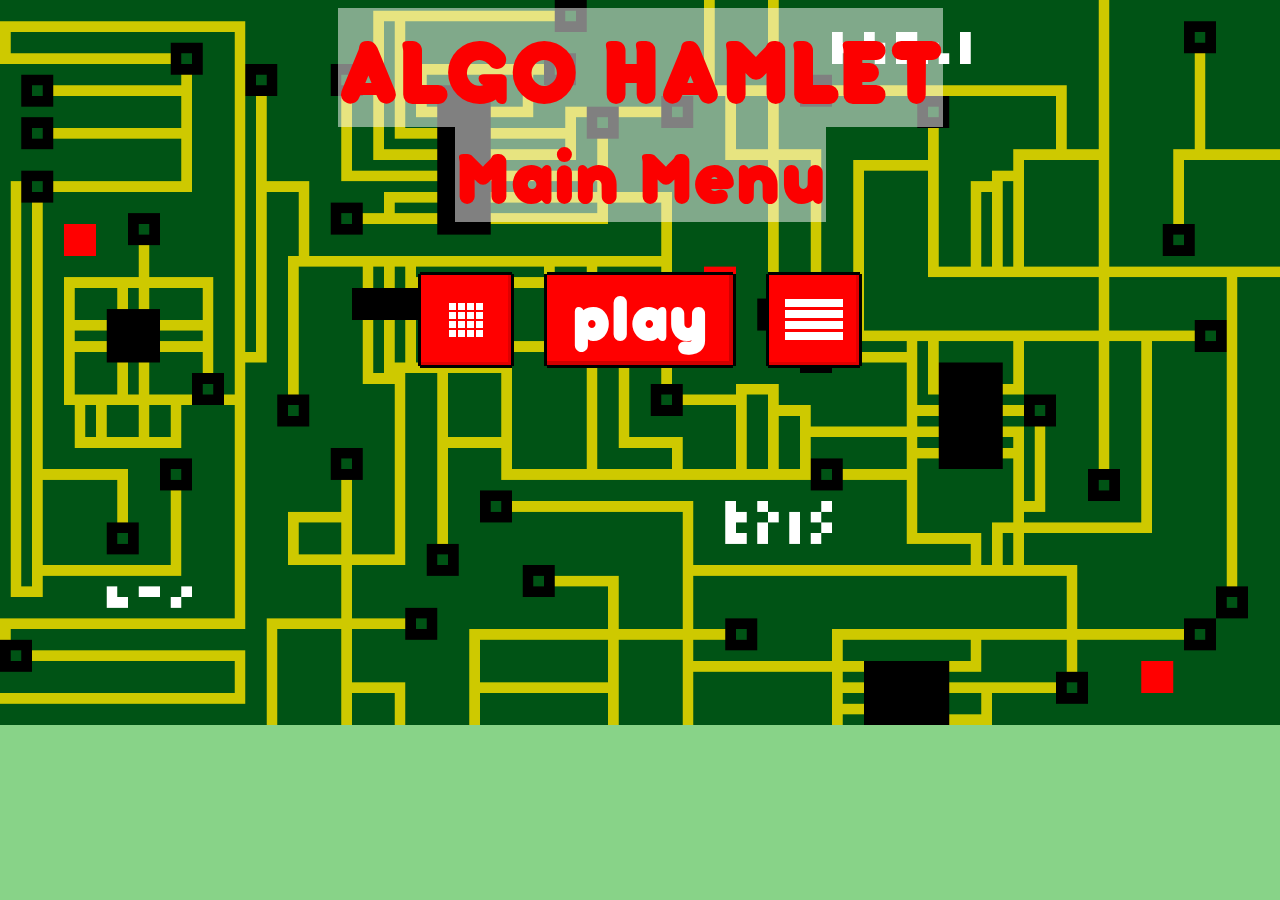
<file: public/menu/index.html>
<!DOCTYPE html>
<html>
    <head>

        <!-- Head - metas, links, script -->
        <title>ALGO HAMLET - Menu</title>
        <link rel="icon" type="image/png" href="../assets/misc/icon.png" />
        <link rel="stylesheet" href="../assets/misc/style.css" />
        <link rel="stylesheet" href="style.css" />
        <meta name="viewport" content="width=device-width, initial-scale=1" />
        <meta http-equiv="Content-Type" content="text/html; charset=utf-8" />
        <script type="text/javascript" src="script.js"></script>
    </head>
    <body>

      <!-- title -->
      <div id="title">ALGO HAMLET</div>
      <br/>
      <div id="subtitle">Main Menu</div>
      
      <!-- form -->
      <form action="/" method="POST">

        <!-- main buttons -->
        <div id="main">
          <a href="#levelPopup" id="levels"></a> 
          <button type="submit" id="play">play</button>
          <a href="#skinPopup" id="skin"></a>
        </div>

        <!-- level popup -->
        <div id="levelPopup" class="overlay">
          <div class="popup" id="popupLevel">
            <a class="close" id="closeLevel" href="#"></a>
            <h2 style="margin-bottom:20px">Choose your level :</h2>
            <input id="levelInput" type="hidden" value=1 name="level"/>
            <a class="levelbutton" onclick="chooseLevel(1)" href="#">1</a>
            <a class="levelbutton" onclick="chooseLevel(2)" href="#">2</a>
            <a class="levelbutton" onclick="chooseLevel(3)" href="#">3</a>
            <a class="levelbutton" onclick="chooseLevel(4)" href="#">4</a>
            <a class="levelbutton" onclick="chooseLevel(5)" href="#">5</a>
            <a class="levelbutton" onclick="chooseLevel(6)" href="#">6</a>
            <a class="levelbutton" onclick="chooseLevel(7)" href="#">7</a>
            <a class="levelbutton" onclick="chooseLevel(8)" href="#">8</a>
            <a class="levelbutton" onclick="chooseLevel(9)" href="#">9</a>
            <a class="levelbutton" onclick="chooseLevel(10)" href="#">10</a>
            <a class="levelbutton" onclick="chooseLevel(11)" href="#">11</a>
            <a class="levelbutton" onclick="chooseLevel(12)" href="#">12</a>
            <a class="levelbutton" onclick="chooseLevel(13)" href="#">13</a>
            <a class="levelbutton" onclick="chooseLevel(14)" href="#">14</a>
          </div>
        </div>
        
        <!-- skin popup -->
        <div id="skinPopup" class="overlay">
          <div class="popup" id="popupSkin">
            <a class="close" id="closeSkin" href="#"></a>
            <h2 style="margin-bottom:20px">Choose your skin :</h2>
            <div id="skinContainer">
              <input id="cInput" type="hidden" value=1 name="c"/>
              <a class="skinbutton" id="skinleft" onclick="updateSkin(-1)">&lt;</a>
              <img id="skinImg" src="../assets/previews/c1.png" alt="skin preview"/><br>
              <a class="skinbutton" id="skinright" onclick="updateSkin(1)">&gt;</a>
            </div>
          </div>
        </div>

      </form>

    </body>
</html>
</file>
<file: public/assets/misc/style.css>
@font-face {
  font-family: bubblegum;
  src: url(Bobbleboddy.ttf);
}

html {
  color: #fc0000;
  text-align : center;
  font-family : bubblegum;
  font-size:30px;
  border:0;
  margin:0;
  padding:0;
}

a {
  color:inherit;
  text-decoration:none;
}

button {
  background-color:inherit;
  color: white;
  font-family: inherit;
  border:0;
  transition: background 250ms ease-in-out, 
                transform 150ms ease;
  -webkit-appearance: none;
  -moz-appearance: none;
  outline:none;  
  cursor:pointer;
}
</file>
<file: public/menu/style.css>
/* general */
#main {
  position: relative;
  height: 96px;
  width: 444px;
  display: block;
  margin-left: auto;
  margin-right: auto;
}

#title {
  font-size: 100px;
  background-color: rgba(255,255,255,0.5);
  display:inline-block;
}

#subtitle {
  font-size: 80px;
  margin-bottom: 50px;
  background-color: rgba(255,255,255,0.5);
  display:inline-block;
}

#play {
  background-image: url(../assets/GUI/red_192x96.png);
  width:192px;
  height:96px;
  font-size:70px;
  position: absolute;
  right: 126px;
  top:0px;
  padding-bottom:80px;
}

html {
  background-image: url(../assets/misc/bg.png);
  background-repeat:repeat-x;
  background-size: cover;
  background-color:#88D388;
}

/* popups */
.overlay {
  position: fixed;
  top: 0;
  bottom: 0;
  left: 0;
  right: 0;
  background: rgba(0, 0, 0, 0.7);
  transition: opacity 500ms;
  visibility: hidden;
  opacity: 0;
}

.popup {
  margin: 70px auto;
  color: white;
  padding: 20px;
  border-radius: 3vw;
  position: relative;
  transition: all 1s ease-in-out;
}

.overlay:target {
  visibility: visible;
  opacity: 1;
}

.popup .content {
  max-height: 30%;
  overflow: auto;
}

.popup .close {
  position: absolute;
  top: -20px;
  right: -20px;
  transition: all 200ms;
  width: 64px;
  height: 64px;
}

/* popup level */

#closeLevel {
  background-image: url(../assets/GUI/red_close.png)
}

#popupLevel {
  background: #ff2727;
  width:70%;
  height:70%;
}

#levels {
  background-image: url(../assets/GUI/levels.png);
  width:96px;
  height:96px;
  position: absolute;
  right: 348px;
  top:0px;
}

.levelbutton {
  display: inline-block;
  background-image: url(../assets/GUI/red_50x50.png);
  transition: all 200ms;
  width: 50px;
  height: 50px;
  font-size: 35px;
  margin:5px
}

/* skin popup */

#skinContainer {
  height: 150px;
  width: 260px;
  position: relative;
  top: 50px;
  left: 270px;
}

#closeSkin {
  background-image: url(../assets/GUI/red_close.png)
}

#popupSkin {
  background: #ff2727;
  width:800px;
  height:400px;
}

#skinImg {
  margin:5px;
  width: 144px;
  height: 144px;
  position: absolute;
  top: 0px;
  left: 53px;
}

#skin {
  background-image: url(../assets/GUI/skin.png);
  width:96px;
  height:96px;
  position: absolute;
  right: 0px;
  top:0px;
}

.skinbutton {
  display: inline-block;
  background-image: url(../assets/GUI/red_50x50.png);
  transition: all 200ms;
  width: 50px;
  height: 50px;
  font-size: 35px;
  cursor: pointer;
}

#skinleft {
  position: absolute;
  top: 50px;
  left: 0px;
}

#skinright {
  position: absolute;
  top: 50px;
  right: 0px;
}
</file>
